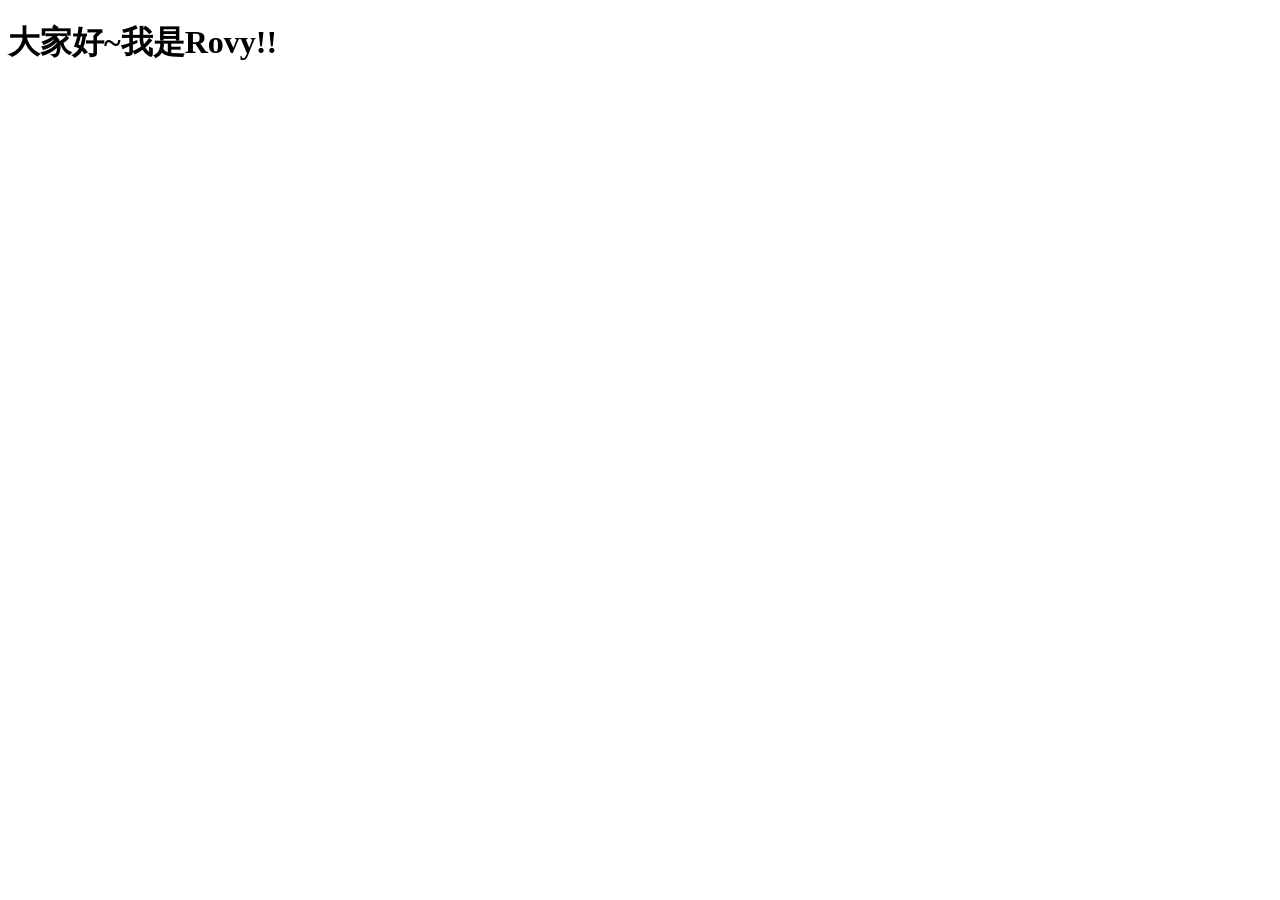
<file: students/2026-03-18-yiruliu/index.html>
<!DOCTYPE html>
<html lang="en">
<head>
    <meta charset="UTF-8">
    <meta name="viewport" content="width=device-width, initial-scale=1.0">
    <title>Document</title>
</head>
<body>
    <h1>大家好~我是Rovy!! </h1>
</body>
</html>
</file>
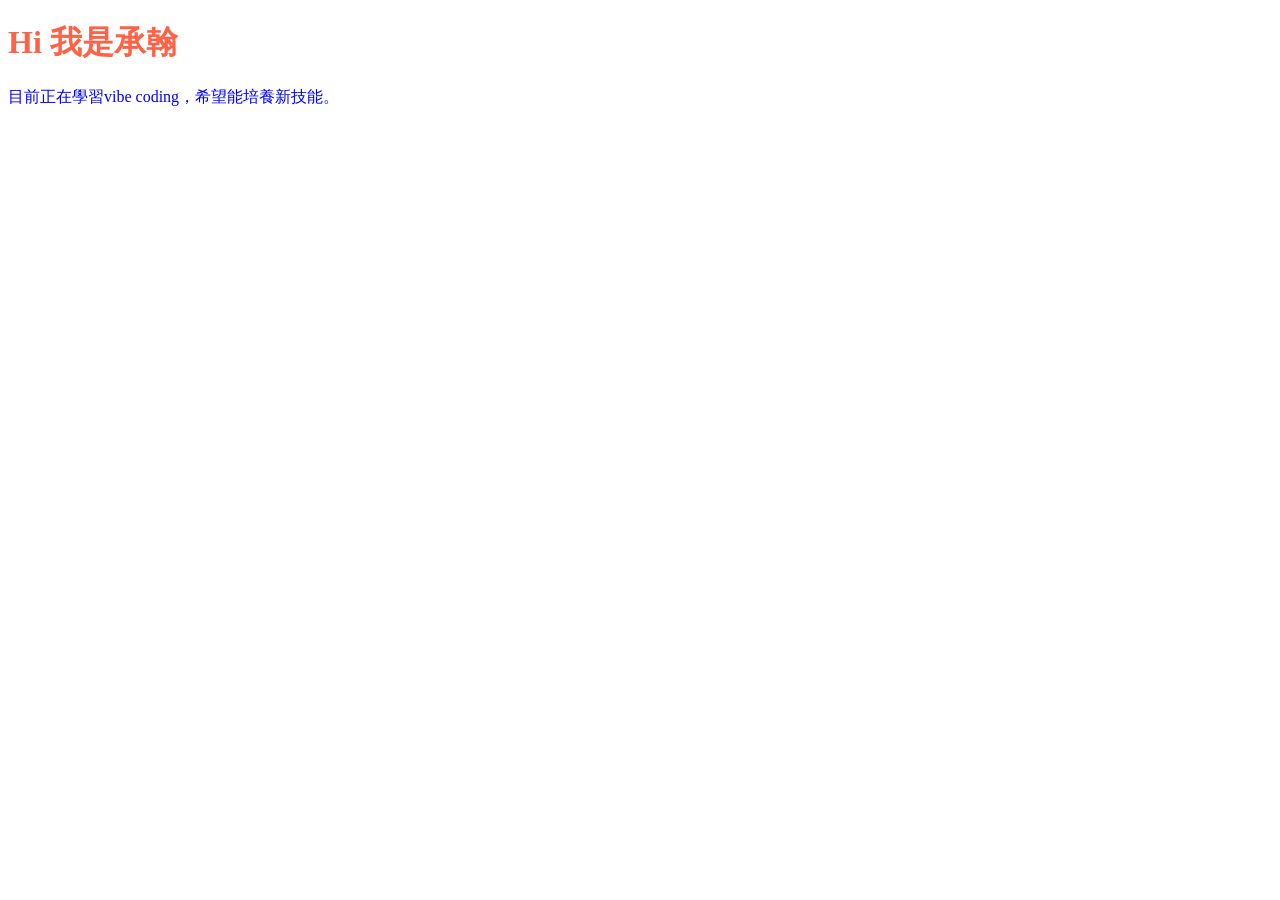
<file: students/2026-03-19-HAN/index.html>
<!DOCTYPE html>
<html lang="en">
<head>
    <meta charset="UTF-8">
    <meta name="viewport" content="width=device-width, initial-scale=1.0">
    <title>Document</title>
    <link rel="stylesheet" href="style.css">
</head>
<body>
    <h1>Hi 我是承翰</h1>
    <p>目前正在學習vibe coding，希望能培養新技能。</p>
</body>
</html>
</file>
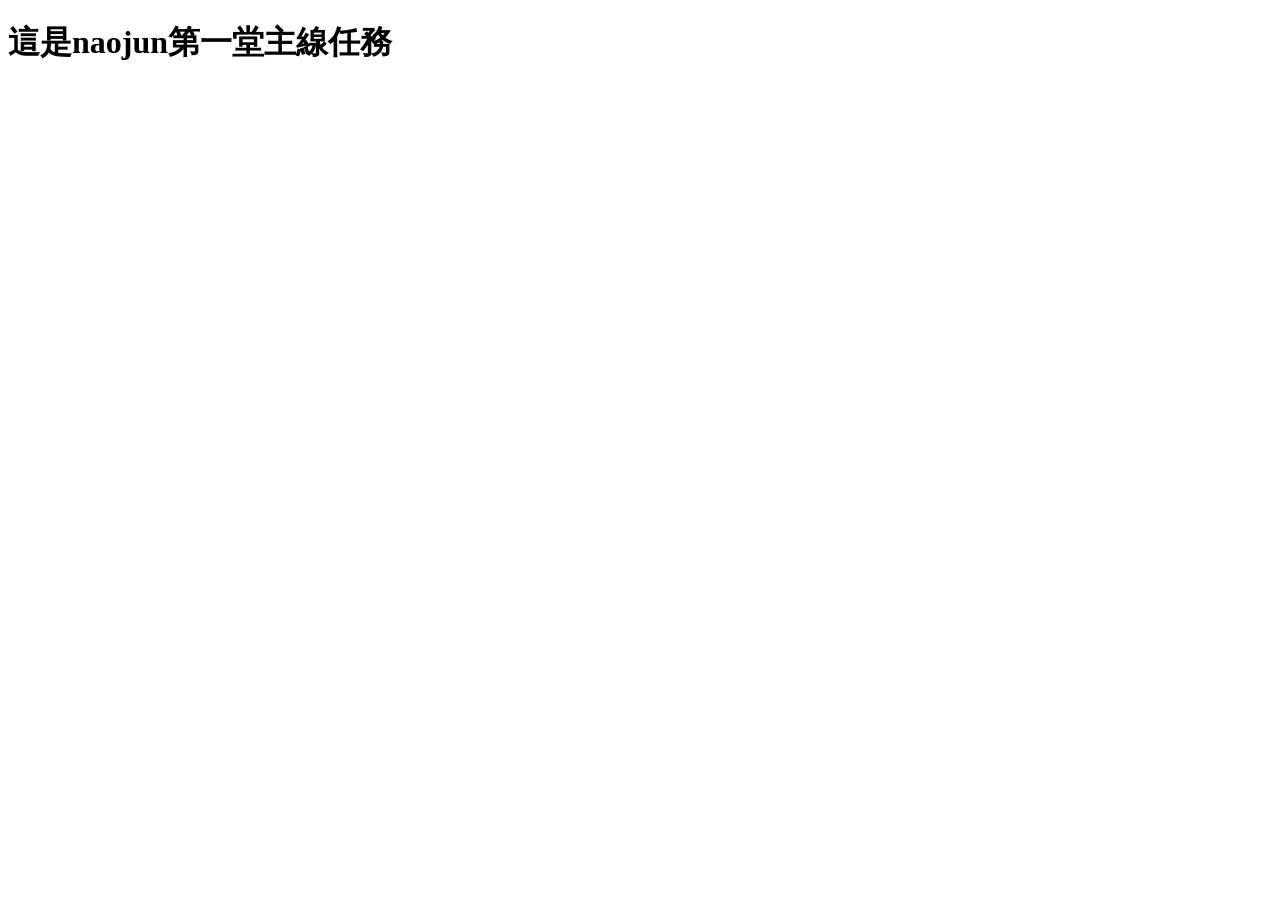
<file: students/2026-03-19-naojun/index.html>
<!DOCTYPE html>
<html lang="en">
<head>
    <meta charset="UTF-8">
    <meta name="viewport" content="width=device-width, initial-scale=1.0">
    <title>Document</title>
</head>
<body>
    <h1>這是naojun第一堂主線任務</h1>
</body>
</html>
</file>
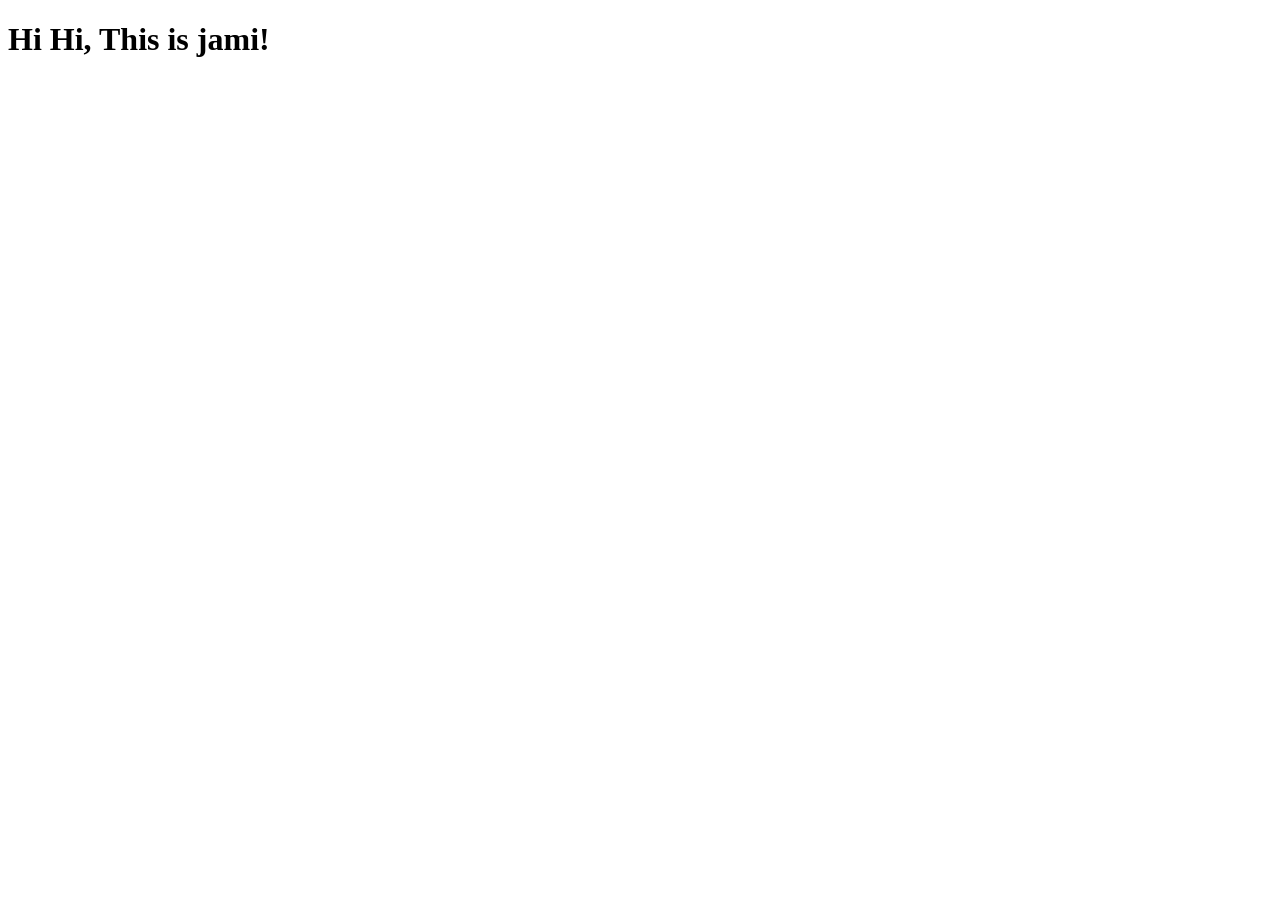
<file: students/2026-03-20-jami/index.html>
<!DOCTYPE html>
<html lang="en">

<head>
    <meta charset="UTF-8">
    <meta name="viewport" content="width=device-width, initial-scale=1.0">
    <title>Document</title>
</head>

<body>
    <h1>Hi Hi, This is jami!</h1>
</body>

</html>
</file>
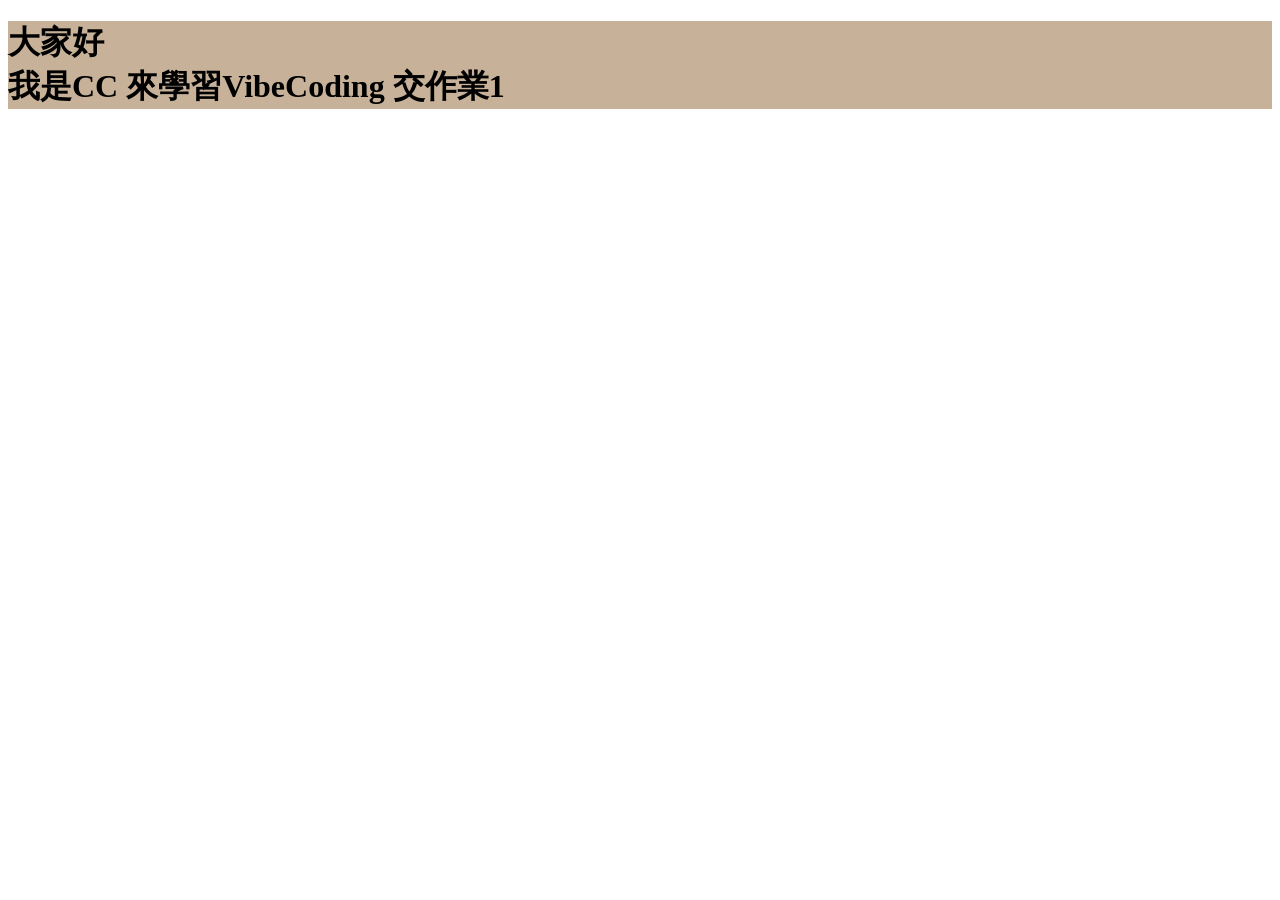
<file: students/2026-03-22-chenchih/index.html>
<!DOCTYPE html>
<html lang="en">
<head>
    <meta charset="UTF-8">
    <meta name="viewport" content="width=device-width, initial-scale=1.0">
    <title>Vibe Coding HW</title>
    <link rel="stylesheet" href="style.css">
</head>
<body>
    <h1> 大家好 <br> 我是CC 來學習VibeCoding 交作業1</h1>
</body>
</html>
</file>
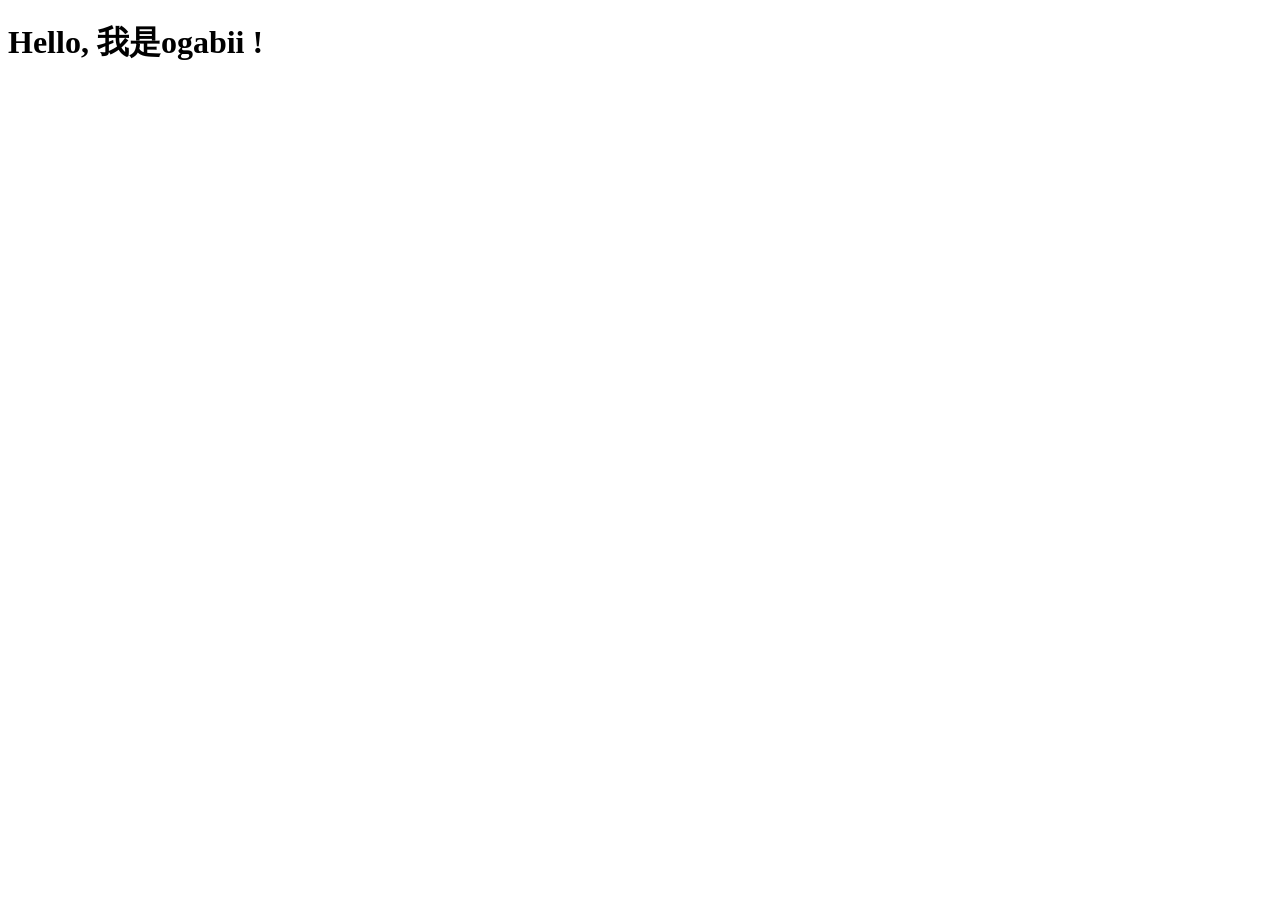
<file: students/2026-03-22-ogabii/index.html>
<!DOCTYPE html>
<html lang="en">
<head>
    <meta charset="UTF-8">
    <meta name="viewport" 
    content="width=device-width, 
    initial-scale=1.0">
    <title>Document</title>
</head>
<body>
    <h1> Hello, 我是ogabii !</h1>
    
</body>
</html>
</file>
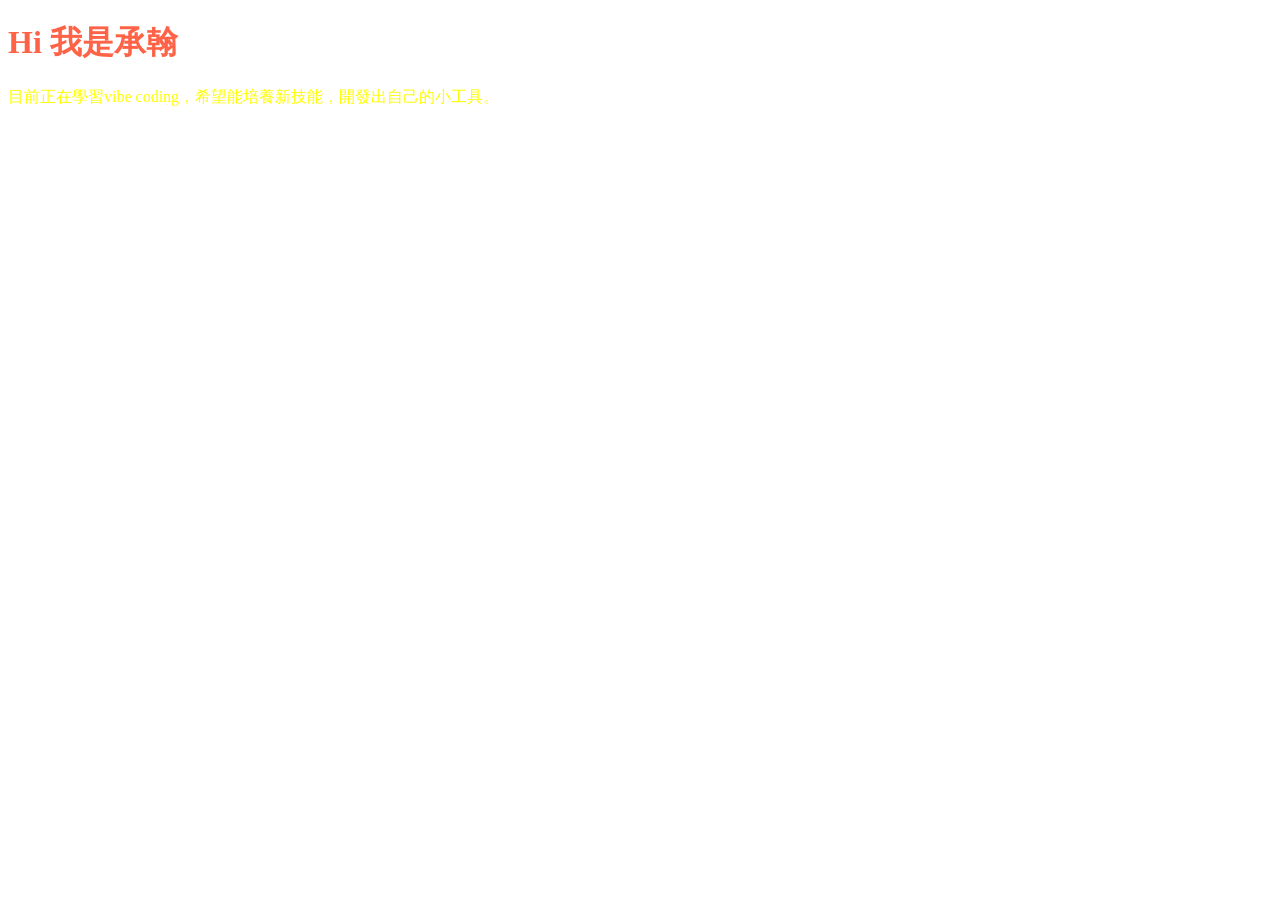
<file: students/han/index.html>
<!DOCTYPE html>
<html lang="en">
<head>
    <meta charset="UTF-8">
    <meta name="viewport" content="width=device-width, initial-scale=1.0">
    <title>Document</title>
    <link rel="stylesheet" href="style.css">
</head>
<body>
    <h1>Hi 我是承翰</h1>
    <p>目前正在學習vibe coding，希望能培養新技能，開發出自己的小工具。</p>
</body>
</html>
</file>
<file: students/2026-03-19-HAN/style.css>
h1{
    color: tomato;
}
p{
color: blue;
}
</file>
<file: students/2026-03-22-chenchih/style.css>
h1 {
   background: #c7b198;

    }
</file>
<file: students/han/style.css>
h1{
    color: tomato;
}
p{
color: yellow;
}
</file>
